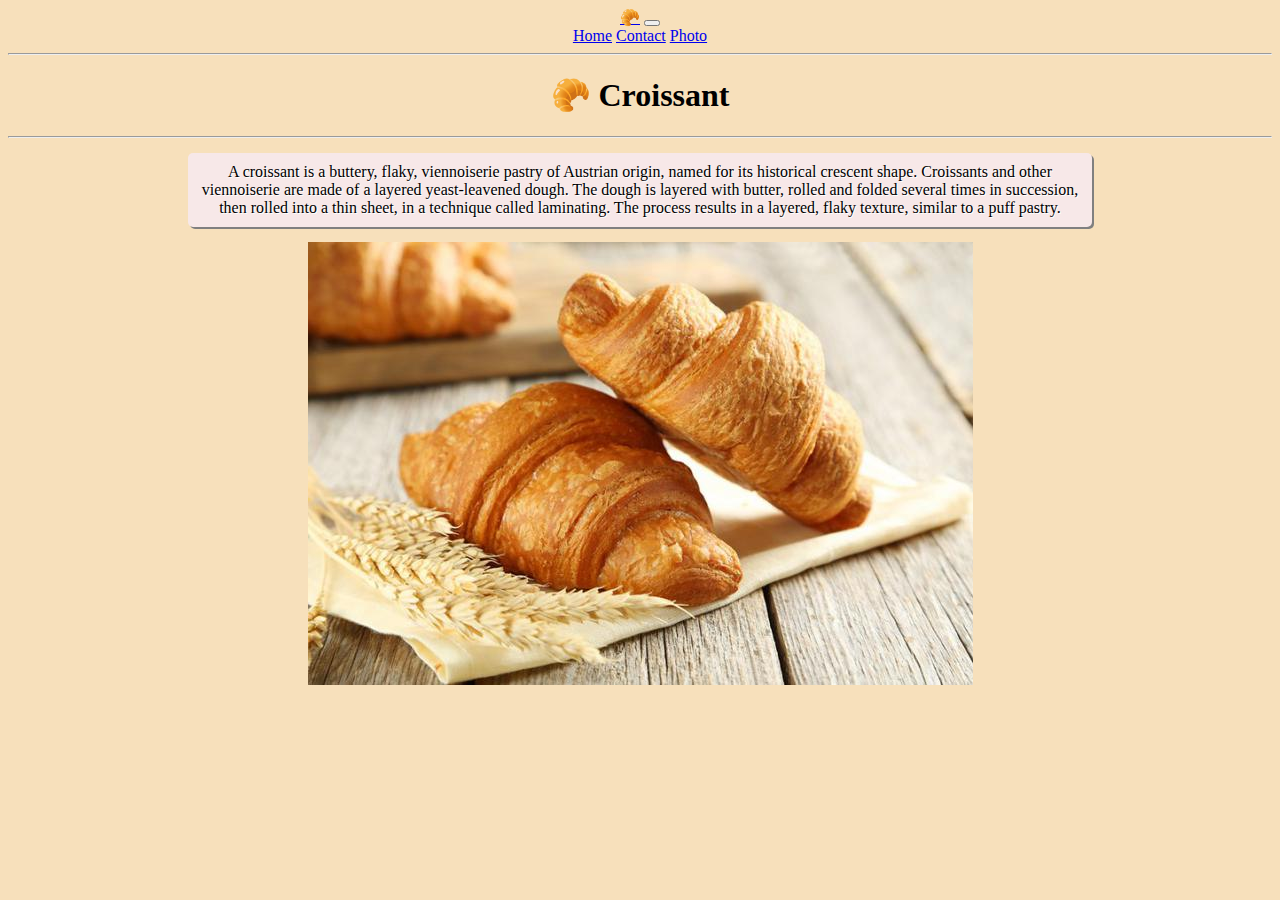
<file: index.html>
<!DOCTYPE html>
<html lang="en">
<head>
    <meta charset="UTF-8">
    <meta name="description" content="Basic information about croissant">
    <meta http-equiv="X-UA-Compatible" content="IE=edge">
    <meta name="viewport" content="width=device-width, initial-scale=1.0">
    <script src="https://cdn.jsdelivr.net/npm/bootstrap@5.0.0-beta3/dist/js/bootstrap.bundle.min.js" integrity="sha384-JEW9xMcG8R+pH31jmWH6WWP0WintQrMb4s7ZOdauHnUtxwoG2vI5DkLtS3qm9Ekf" crossorigin="anonymous"></script>
    <link href="https://cdn.jsdelivr.net/npm/bootstrap@5.0.0-beta3/dist/css/bootstrap.min.css" rel="stylesheet" integrity="sha384-eOJMYsd53ii+scO/bJGFsiCZc+5NDVN2yr8+0RDqr0Ql0h+rP48ckxlpbzKgwra6" crossorigin="anonymous">
    <link rel="stylesheet" href="style/style.css">
    <title>Croissant</title>
</head>
<body>
    <div>
        <nav class="navbar navbar-expand-lg navbar-light bg-light">
        <div class="container-fluid">
            <a class="navbar-brand" href="#">🥐</a>
            <button class="navbar-toggler" type="button" data-bs-toggle="collapse" data-bs-target="#navbarNavAltMarkup" aria-controls="navbarNavAltMarkup" aria-expanded="false" aria-label="Toggle navigation">
            <span class="navbar-toggler-icon"></span>
            </button>
            <div class="collapse navbar-collapse" id="navbarNavAltMarkup">
            <div class="navbar-nav">
                <a class="nav-link active" aria-current="page" href="#">Home</a>
                <a class="nav-link" href="contact.html">Contact</a>
                <a class="nav-link" href="photo.html">Photo</a>
            </div>
            </div>
        </div>
        </nav>
    </div>
    <hr>
    <h1>
        🥐 Croissant
    </h1>
    <hr>
    <p>
        A croissant is a buttery, flaky, viennoiserie pastry of Austrian origin, named for its historical crescent shape. Croissants and other viennoiserie are made of a layered yeast-leavened dough. The dough is layered with butter, rolled and folded several times in succession, then rolled into a thin sheet, in a technique called laminating. The process results in a layered, flaky texture, similar to a puff pastry.
    </p>
    <img src="img/img1.jpg" alt="croissant" class="img-fluid img-thumbnail rounded crs">
    
</body>
</html>
</file>
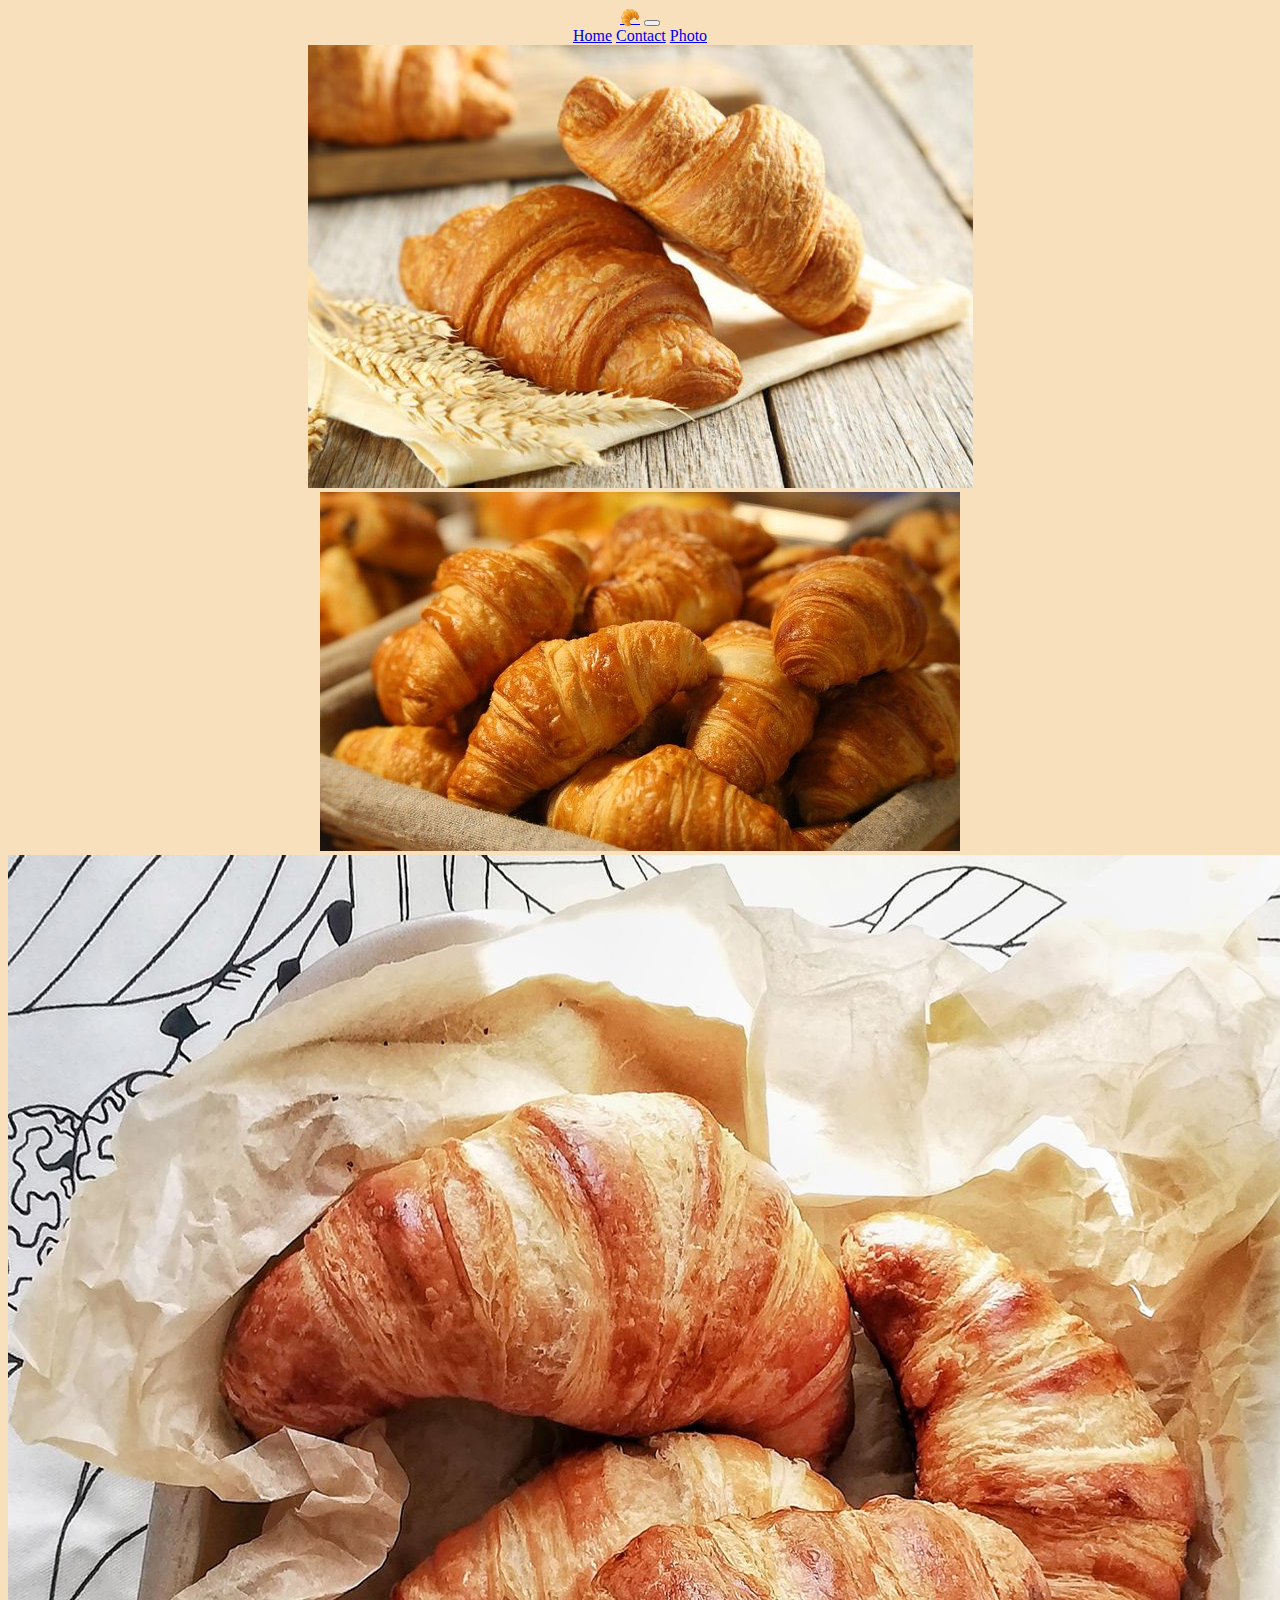
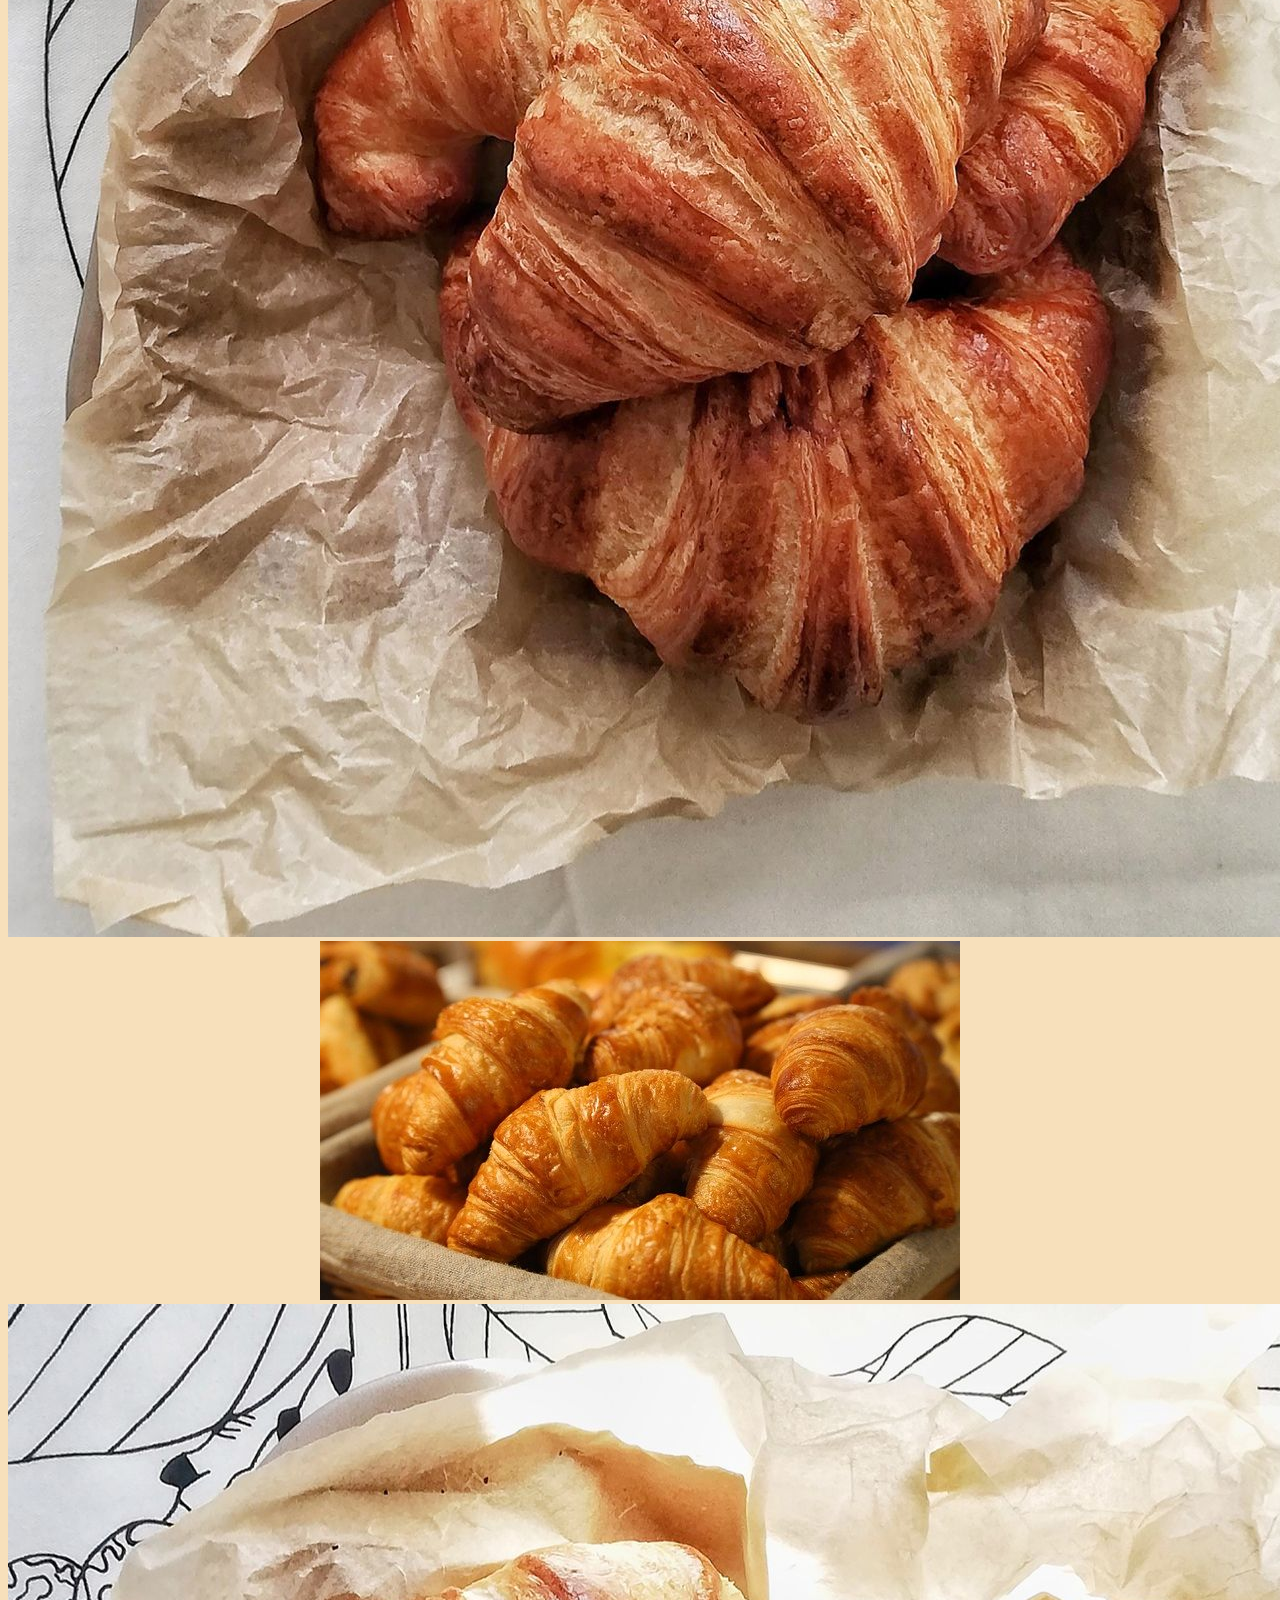
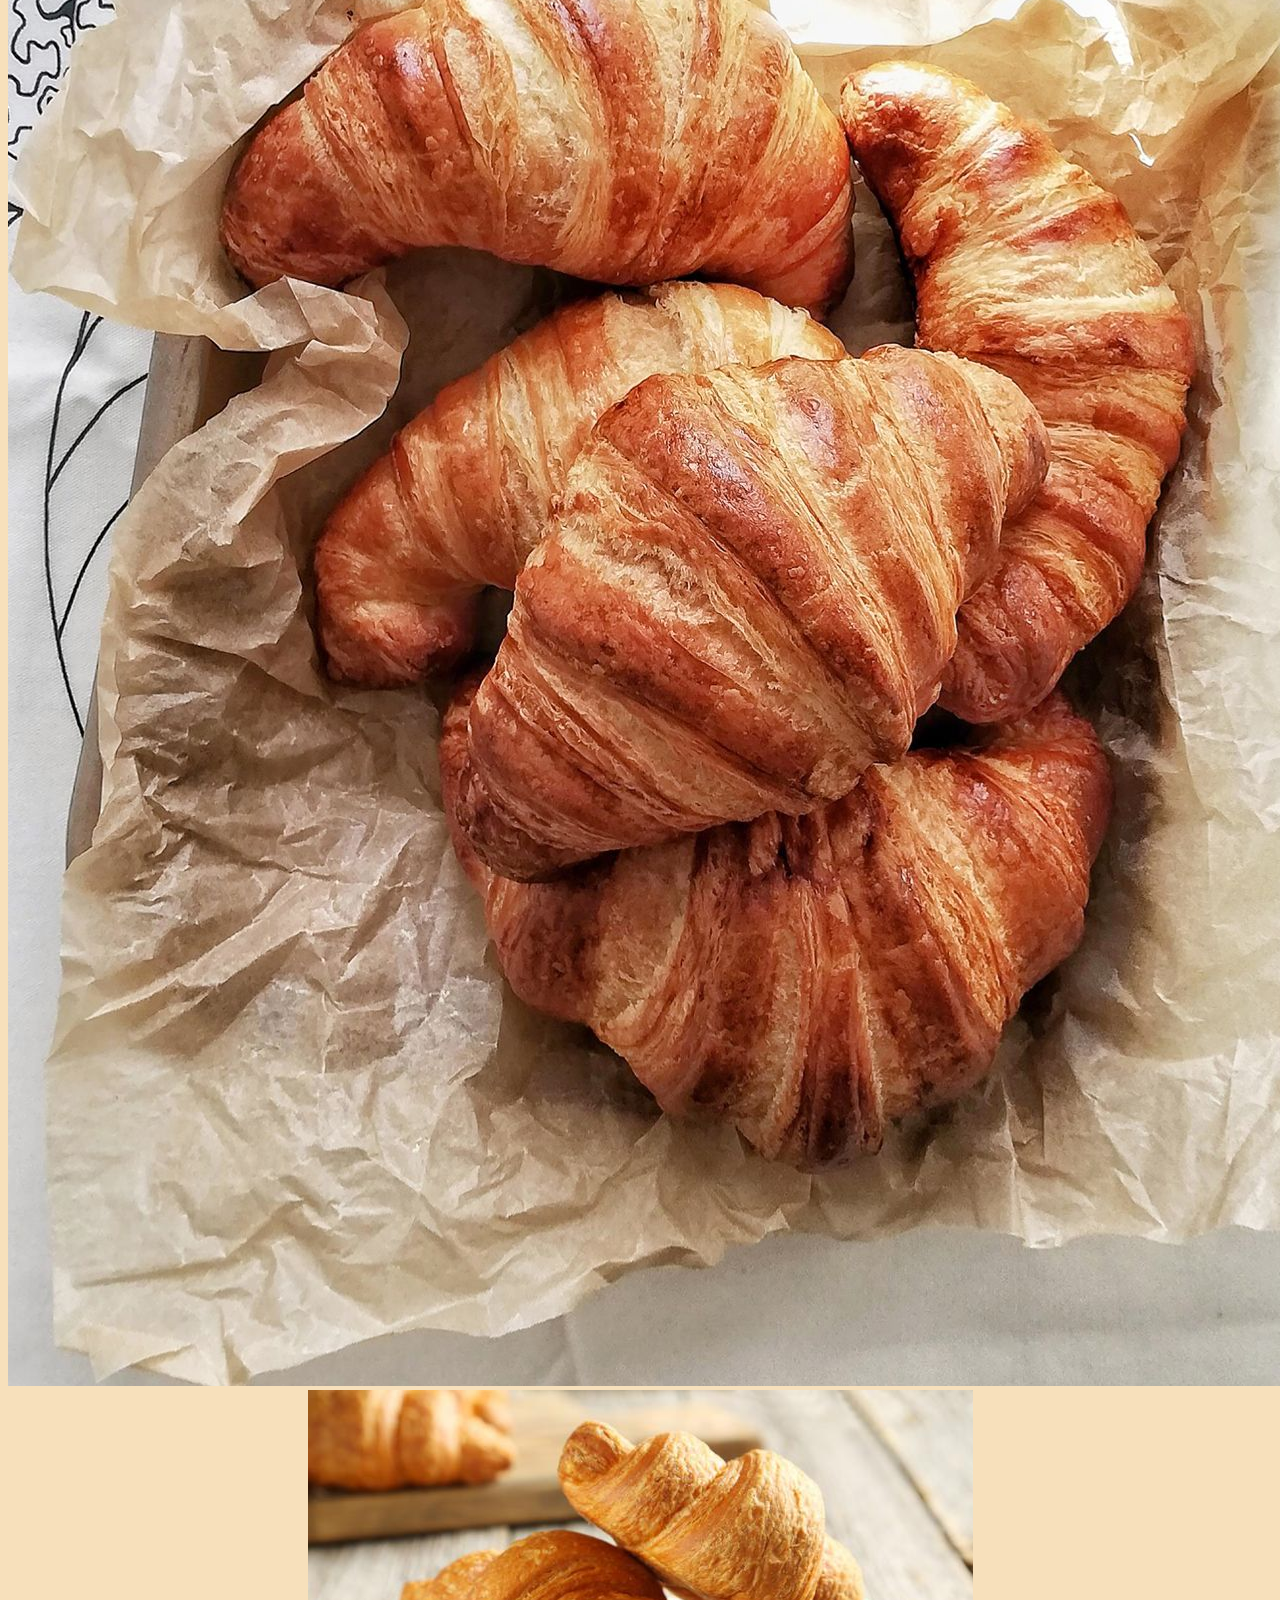
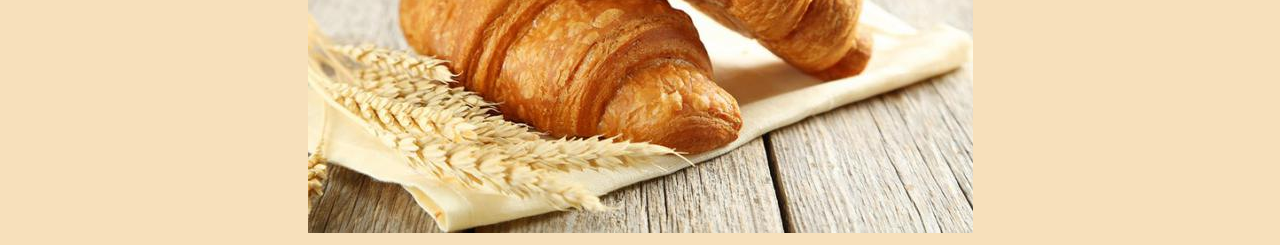
<file: photo.html>
<!DOCTYPE html>
<html lang="en">
<head>
    <meta charset="UTF-8">
    <meta http-equiv="X-UA-Compatible" content="IE=edge">
    <meta name="description" content="Photos of croissants">
    <meta name="viewport" content="width=device-width, initial-scale=1.0">
    <link href="https://cdn.jsdelivr.net/npm/bootstrap@5.0.0-beta3/dist/css/bootstrap.min.css" rel="stylesheet" integrity="sha384-eOJMYsd53ii+scO/bJGFsiCZc+5NDVN2yr8+0RDqr0Ql0h+rP48ckxlpbzKgwra6" crossorigin="anonymous">
    <script src="https://cdn.jsdelivr.net/npm/bootstrap@5.0.0-beta3/dist/js/bootstrap.bundle.min.js" integrity="sha384-JEW9xMcG8R+pH31jmWH6WWP0WintQrMb4s7ZOdauHnUtxwoG2vI5DkLtS3qm9Ekf" crossorigin="anonymous"></script>
    <link rel="stylesheet" href="style/style.css">
    <title>Photo</title>
</head>
<body>
        <div>
        <nav class="navbar navbar-expand-lg navbar-light bg-light">
        <div class="container-fluid">
            <a class="navbar-brand" href="#">🥐</a>
            <button class="navbar-toggler" type="button" data-bs-toggle="collapse" data-bs-target="#navbarNavAltMarkup" aria-controls="navbarNavAltMarkup" aria-expanded="false" aria-label="Toggle navigation">
            <span class="navbar-toggler-icon"></span>
            </button>
            <div class="collapse navbar-collapse" id="navbarNavAltMarkup">
            <div class="navbar-nav">
                <a class="nav-link active" aria-current="page" href="index.html">Home</a>
                <a class="nav-link" href="contact.html">Contact</a>
                <a class="nav-link" href="#">Photo</a>
            </div>
            </div>
        </div>
        </nav>
    </div>
    <div class="container">
      <div class="row align-items-center">
        <div class="col-md-4">
          <img
            src="img/img1.jpg"
            alt="croissant"
            class="img-about img-fluid p-2 shadow-sm rounded border"
          />
        </div>
        <div class="col-md-4">
          <img
            src="img/img2.jpg"
            alt="croissant"
            class="img-about img-fluid p-2 shadow-sm rounded border"
          />
        </div>
        <div class="col-md-4">
          <img
            src="img/img3.jpg"
            alt="croissant"
            class="img-about img-fluid p-2 shadow-sm rounded border"
          />
        </div>
      <div class="row align-items-center">
        <div class="col-md-4">
          <img
            src="img/img2.jpg"
            alt="croissant"
            class="img-about img-fluid p-2 shadow-sm rounded border"
          />
        </div>
        <div class="col-md-4">
          <img
            src="img/img3.jpg"
            alt="croissant"
            class="img-about img-fluid p-2 shadow-sm rounded border"
          />
        </div>
        <div class="col-md-4">
          <img
            src="img/img1.jpg"
            alt="croissant"
            class="img-about img-fluid p-2 shadow-sm rounded border"
          />
        </div>
    </div>
</body>
</html>
</file>
<file: style/style.css>
body{
    text-align: center;
    background-color:#F7E0BB;
}

p, .contact{
    display: block;
    margin:15px auto;
    text-align: center;
    padding:10px;
    background-color: rgb(247, 232, 232);
    border-radius: 5px;
    box-shadow: 2px 2px grey;
    text-shadow: 1px 1px white;
    max-width: 70%;
}

.crs{
    max-width: 60%;
}

.l{
    font-family: monospace;
    color:brown;
    transition: 200ms all ease-in-out;
    text-decoration: none;
}

.l:hover{
    font-weight: bold;
    text-decoration: underline;
    color:brown;
}
</file>
